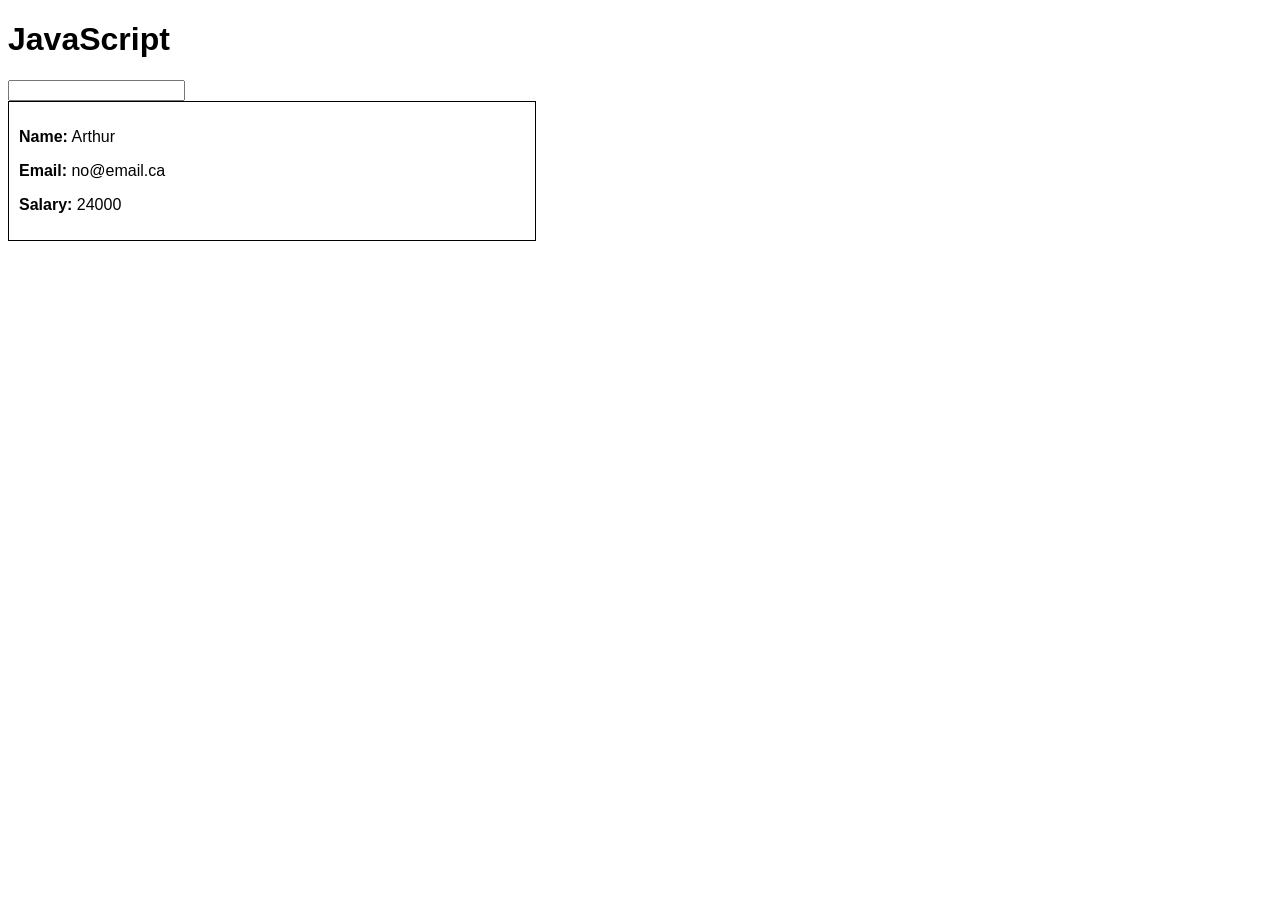
<file: firstJSprogramCh28/index.html>
<!DOCTYPE html>
<html lang="en">
<head>
    <meta charset="UTF-8">
    <meta http-equiv="X-UA-Compatible" content="IE=edge">
    <meta name="viewport" content="width=device-width, initial-scale=1.0">
    <link rel="stylesheet" href="mystyle.css">
    <title>JavaScript</title>
</head>
<body>
    <h1>JavaScript</h1>
    <input type="text">
    <br>
    <script src="script3.js"></script>  
</body>
</html>
</file>
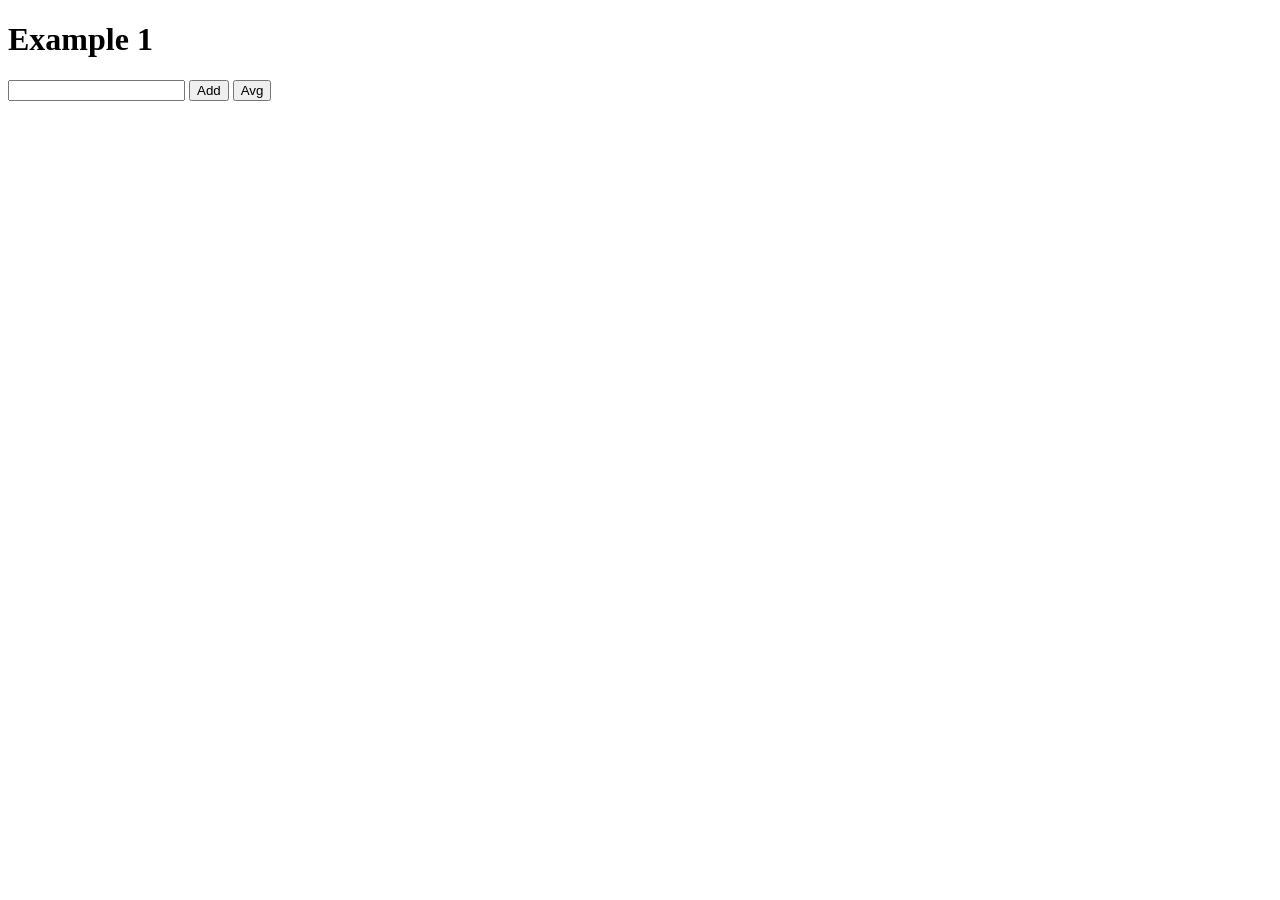
<file: FSDI-103_Class_4/index1.html>
<!DOCTYPE html>
<html lang="en">
    <head>
        <title>Average of N numbers</title>

    </head>
    <body>
        <h1>Example 1</h1>

        <input type="number" id="number"/>
        <button id="add" onclick="add()">Add</button>
        <button id="avg" onclick="avg()">Avg</button>
        <script src="script.js"></script>
    </body>
</html>
</file>
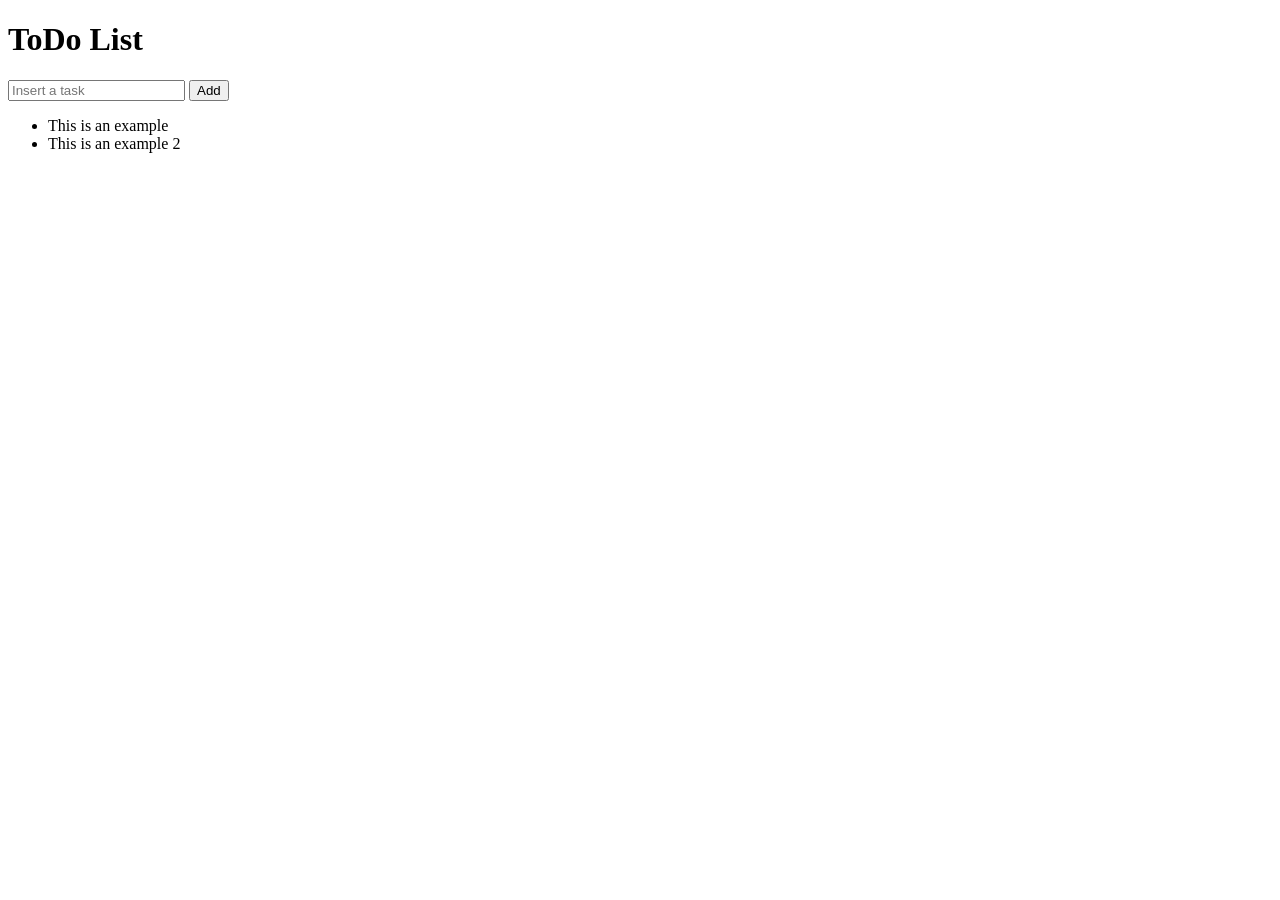
<file: FSDI-103_Competency/index1.html>
<!DOCTYPE html>
<html lang="en">
    <head>
        <title>ToDo List</title>

    </head>
    <body>
        <h1>ToDo List</h1>

        <input type="text" id="todo" placeholder="Insert a task"/>
        <button id="add" onclick="add()">Add</button>
        
        <ul id="todoList">
            <li>This is an example</li>
            <li>This is an example 2</li>
        </ul>

        <script src="script.js"></script>

    </body>
</html>
</file>
<file: firstJSprogramCh28/mystyle.css>
body{
    font-family: Arial, Helvetica, sans-serif;
}

.student{
    border: 1px solid black;
    padding: 10px;
    width: 40%;
}
</file>
